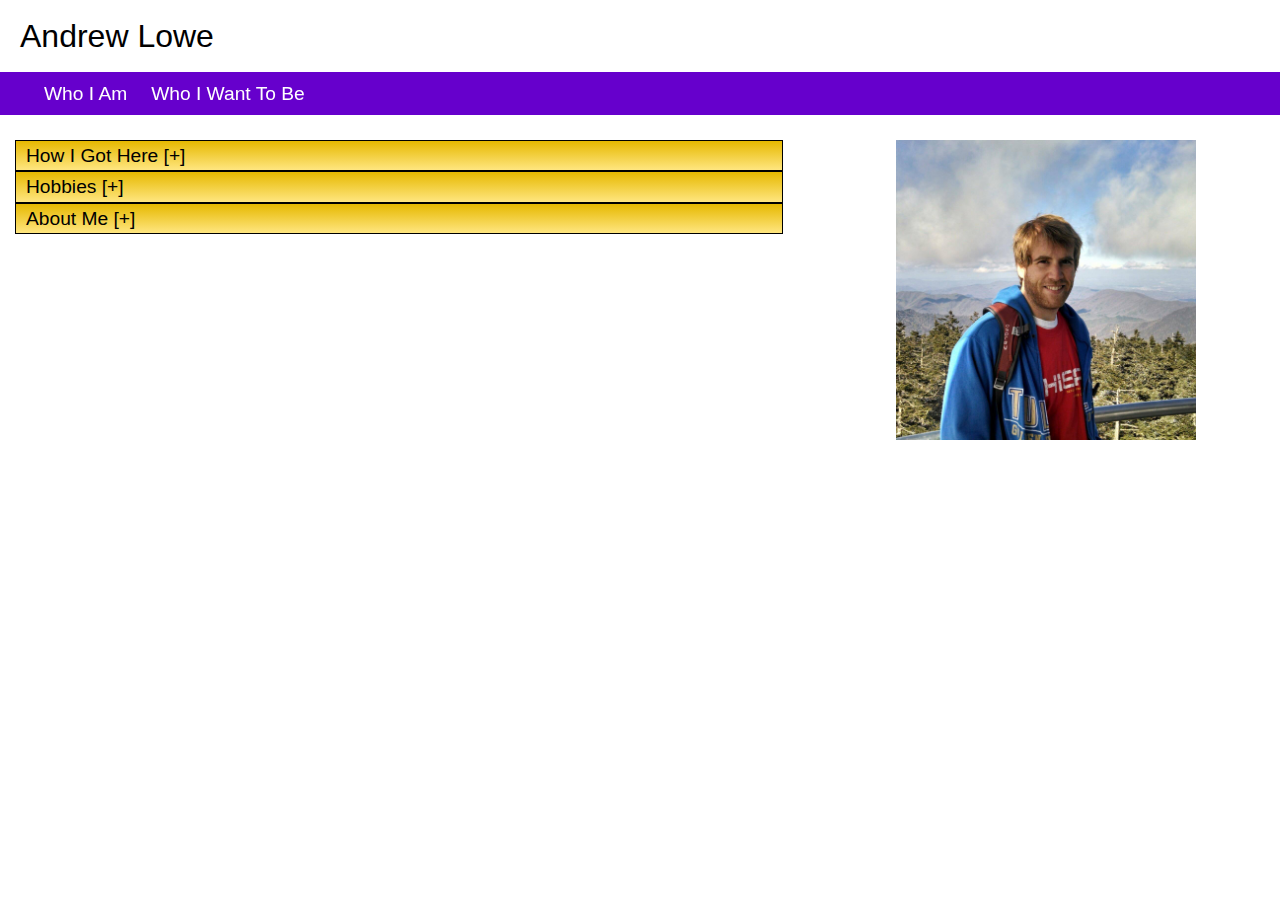
<file: index.html>
<!DOCTYPE html>
<html>
<head>
  <title>Who I Am Now</title>
  <meta charset="utf-8">
  <link rel="stylesheet" type="text/css" href="styles.css">
  <script src="https://ajax.googleapis.com/ajax/libs/jquery/1.12.0/jquery.min.js"></script>
  <script src="scripts.js"></script>
</head>
<body>
  <div class="header">
    <h1>Andrew Lowe</h1>
  </div>
  <div class="nav">
    <ul>
      <li class="spacer"></li>
      <li><a href="" class="hvr-fade">Who I Am</a></li>
      <li><a href="me-later.html" class="hvr-fade">Who I Want To Be</a></li>
    </ul>
  </div>
  <div class="content">
    <h2 class="accordion">How I Got Here [+]</h2>
    <div>
      <table>
        <tr>
          <td>November 1990</td>
          <td>Born in Wichita, KS</td>
        </tr>
        <tr>
          <td>August 2009</td>
          <td>Moved to Tulsa, OK to attend the University of Tulsa</td>
        </tr>
        <tr>
          <td>May 2013</td>
          <td>Graduated college with Chemical Engineering degree and started working in Tulsa</td>
        </tr>
        <tr>
          <td>October 2015</td>
          <td>Quit job to visit four countries in Europe with fianc&#233;e and prepare to move</td>
        </tr>
        <tr>
          <td>January 2016</td>
          <td>Moved to Federal Way, WA to start school at Galvanize</td>
        </tr>
      </table>
    </div>
    <h2 class="accordion">Hobbies [+]</h2>
    <div>
      <ul>
        <li>- Gardening</li>
        <li>- Gaming</li>
        <li>- Rec Sports</li>
        <li>- Cooking</li>
        <li>- Road Trips</li>
      </ul>
    </div>
    <h2 class="accordion">About Me [+]</h2>
    <div>
      <ul>
        <li>- I have two older brothers in Wichita and one younger in Tulsa</li>
        <li>- I love to travel, but this is my first time living outside Kansas or Oklahoma</li>
        <li>- I have two dogs, a cat, a rat, and a beta fish</li>
        <li>- I built a gaming computer. My favorite game is Rocket League</li>
        <li>- My favorite sport to play is Ultimate (formerly called Ultimate Frisbee) and I've played for 9 years</li>
      </ul>
    </div>
  </div>
  <div class="pic">
    <img src="personal-pic.jpg" height="300" width="300" alt="A pic of me">
  </div>
</body>
</html>
</file>
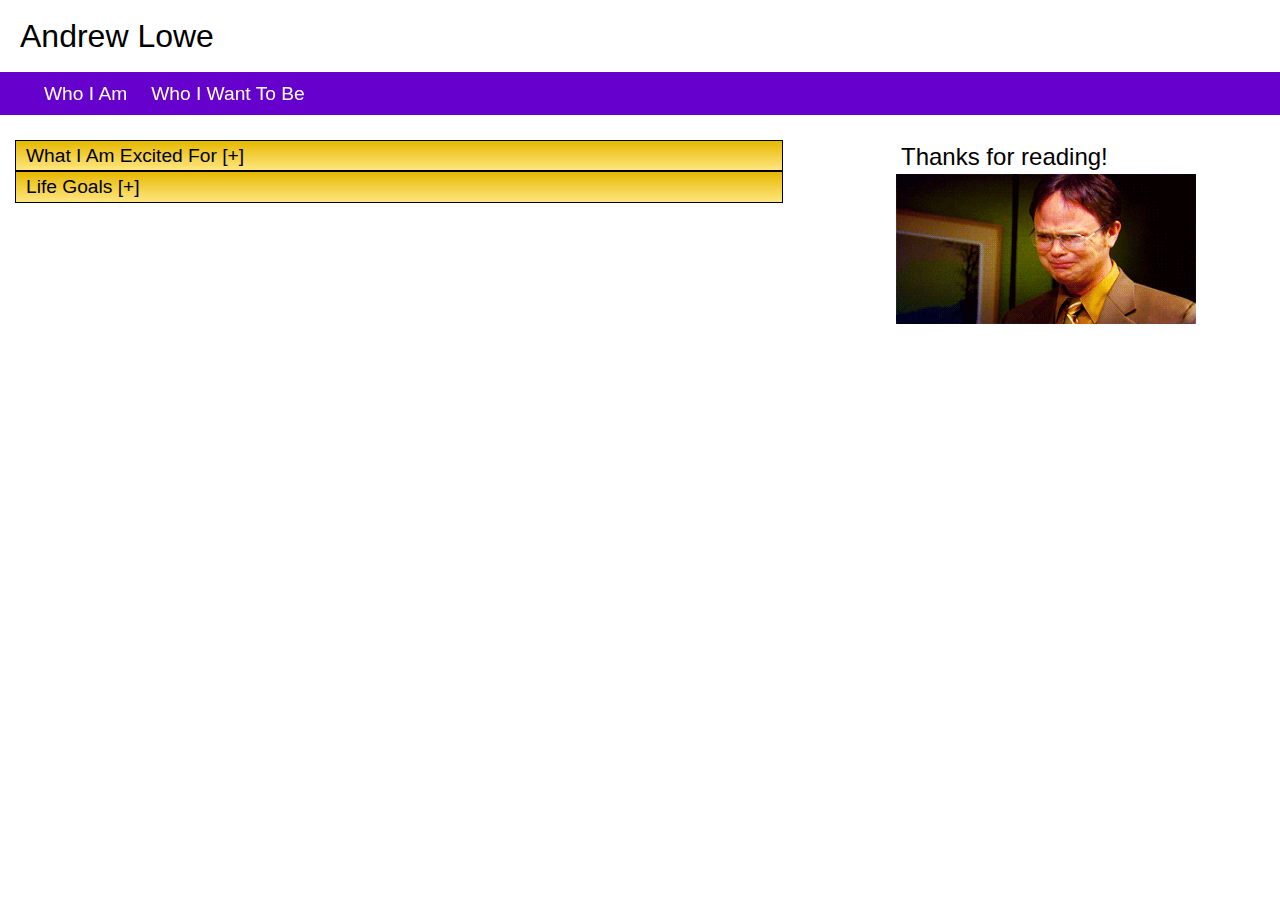
<file: me-later.html>
<!DOCTYPE html>
<html>
<head>
  <title>Who I Want To Be</title>
  <meta charset="utf-8">
  <link rel="stylesheet" type="text/css" href="styles.css">
  <script src="https://ajax.googleapis.com/ajax/libs/jquery/1.12.0/jquery.min.js"></script>
  <script src="scripts.js"></script>
</head>
<body>
  <div class="header">
    <h1>Andrew Lowe</h1>
  </div>
  <div class="nav">
    <ul>
      <li class="spacer"></li>
      <li><a href="../" class="hvr-fade">Who I Am</a></li>
      <li><a href="me-later.html" class="hvr-fade">Who I Want To Be</a></li>
    </ul>
  </div>
  <div class="content">
    <h2 class="accordion">What I Am Excited For [+]</h2>
    <div>
      <ul>
        <li>- Learning new things at Galvanize</li>
        <li>- Living in a new city and meeting new people</li>
        <li>- Getting married in October</li>
        <li>- Trying skiing in British Columbia</li>
        <li>- Learning fly fishing</li>
      </ul>
    </div>
    <h2 class="accordion">Life Goals [+]</h2>
    <div>
      <ul>
        <li>- Own land for a large garden and animals</li>
        <li>- Travel to many countries</li>
        <li>- Find a job for a company working in sustainable energy</li>
        <li>- Build a tiny house</li>
      </ul>
    </div>
  </div>
  <div class="pic">
    <h3>Thanks for reading!</h3>
    <img src="thanks.gif" height="150" width="300" alt="Dwight saying thanks">
  </div>
</body>
</html>
</file>
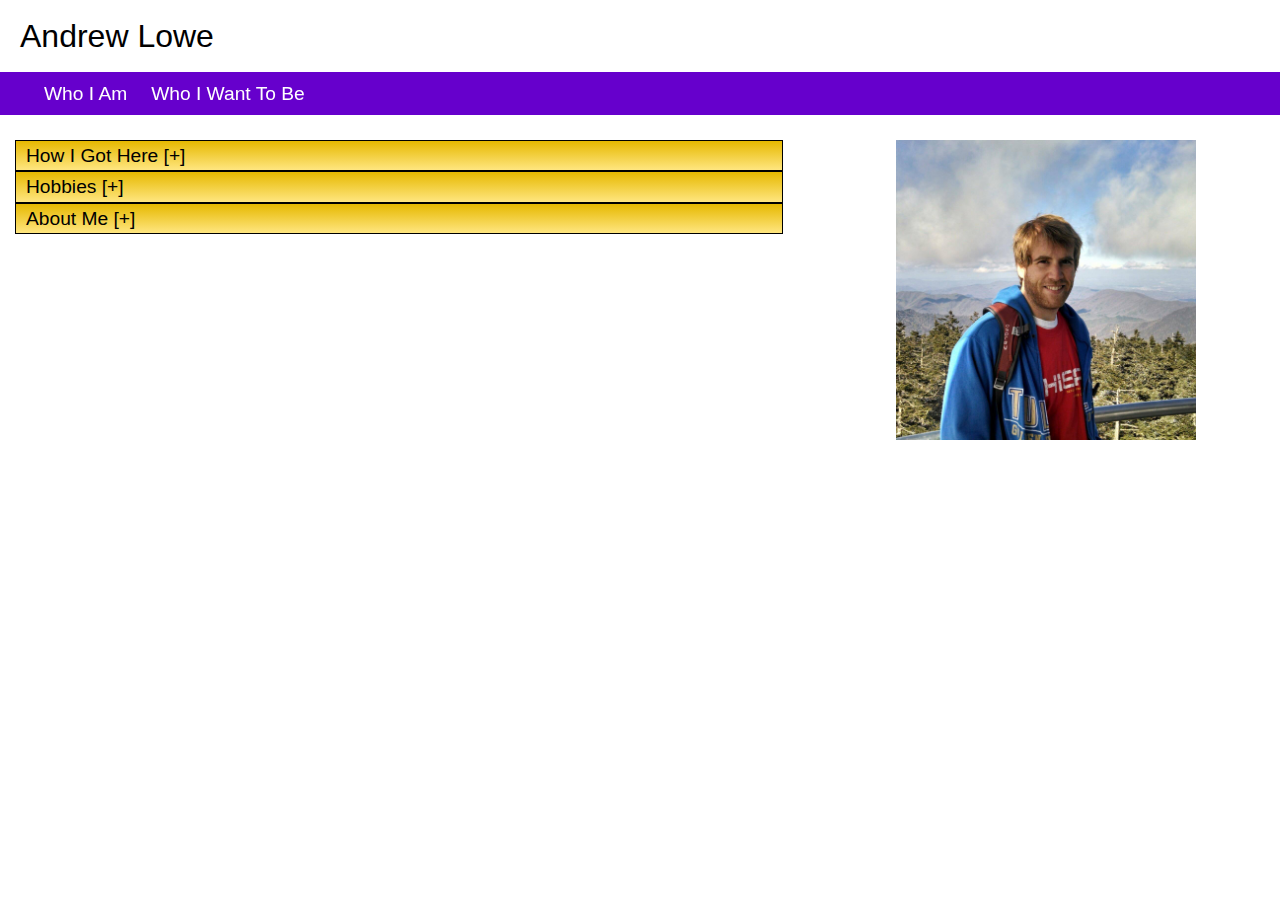
<file: me-now.html>
<!DOCTYPE html>
<html>
<head>
  <title>Who I Am Now</title>
  <meta charset="utf-8">
  <link rel="stylesheet" type="text/css" href="styles.css">
  <script src="https://ajax.googleapis.com/ajax/libs/jquery/1.12.0/jquery.min.js"></script>
  <script src="scripts.js"></script>
</head>
<body>
  <div class="header">
    <h1>Andrew Lowe</h1>
  </div>
  <div class="nav">
    <ul>
      <li class="spacer"></li>
      <li><a href="me-now.html" class="hvr-fade">Who I Am</a></li>
      <li><a href="me-later.html" class="hvr-fade">Who I Want To Be</a></li>
    </ul>
  </div>
  <div class="content">
    <h2 class="accordion">How I Got Here [+]</h2>
    <div>
      <table>
        <tr>
          <td>November 1990</td>
          <td>Born in Wichita, KS</td>
        </tr>
        <tr>
          <td>August 2009</td>
          <td>Moved to Tulsa, OK to attend the University of Tulsa</td>
        </tr>
        <tr>
          <td>May 2013</td>
          <td>Graduated college with Chemical Engineering degree and started working in Tulsa</td>
        </tr>
        <tr>
          <td>October 2015</td>
          <td>Quit job to visit four countries in Europe with fianc&#233;e and prepare to move</td>
        </tr>
        <tr>
          <td>January 2016</td>
          <td>Moved to Federal Way, WA to start school at Galvanize</td>
        </tr>
      </table>
    </div>
    <h2 class="accordion">Hobbies [+]</h2>
    <div>
      <ul>
        <li>- Gardening</li>
        <li>- Gaming</li>
        <li>- Rec Sports</li>
        <li>- Cooking</li>
        <li>- Road Trips</li>
      </ul>
    </div>
    <h2 class="accordion">About Me [+]</h2>
    <div>
      <ul>
        <li>- I have two older brothers in Wichita and one younger in Tulsa</li>
        <li>- I love to travel, but this is my first time living outside Kansas or Oklahoma</li>
        <li>- I have two dogs, a cat, a rat, and a beta fish</li>
        <li>- I built a gaming computer. My favorite game is Rocket League</li>
        <li>- My favorite sport to play is Ultimate (formerly called Ultimate Frisbee) and I've played for 9 years</li>
      </ul>
    </div>
  </div>
  <div class="pic">
    <img src="personal-pic.jpg" height="300" width="300" alt="A pic of me">
  </div>
</body>
</html>
</file>
<file: styles.css>
/* http://meyerweb.com/eric/tools/css/reset/
   v2.0 | 20110126
   License: none (public domain)
*/

html, body, div, span, applet, object, iframe,
h1, h2, h3, h4, h5, h6, p, blockquote, pre,
a, abbr, acronym, address, big, cite, code,
del, dfn, em, img, ins, kbd, q, s, samp,
small, strike, strong, sub, sup, tt, var,
b, u, i, center,
dl, dt, dd, ol, ul, li,
fieldset, form, label, legend,
table, caption, tbody, tfoot, thead, tr, th, td,
article, aside, canvas, details, embed,
figure, figcaption, footer, header, hgroup,
menu, nav, output, ruby, section, summary,
time, mark, audio, video {
	margin: 0;
	padding: 0;
	border: 0;
	font-size: 100%;
	font: inherit;
	vertical-align: baseline;
}
/* HTML5 display-role reset for older browsers */
article, aside, details, figcaption, figure,
footer, header, hgroup, menu, nav, section {
	display: block;
}
body {
	line-height: 1;
}
ol, ul {
	list-style: none;
}
blockquote, q {
	quotes: none;
}
blockquote:before, blockquote:after,
q:before, q:after {
	content: '';
	content: none;
}
table {
	border-collapse: collapse;
	border-spacing: 0;
}

/* Start document css */
h1, h2, h3, li, td {
  font-family: Tahoma, Geneva, sans-serif;
}

h1 {
  font-size: 2em;
  margin: 20px;
}

h2 {
  background: linear-gradient(180deg, #e6b800, #ffe680);
  border-style: solid;
  border-color: black;
  border-width: 1px;
  font-size: 1.2em;
  padding: 5px 10px;
}

h2:hover {
  cursor: pointer;
}

td {
  padding-right: 10px;
}

table, ul {
  margin: 10px 10px;
}

li.spacer {
  margin: 0 10px;
}

.content {
  padding: 15px 15px;
  float: left;
  width: 60%;
}

.pic h3 {
  font-size: 1.5em;
  margin: 5px;
}

.nav {
  background-color: #6600cc;
}

.nav li {
  display: inline-block;
  font-size: 1.2em;
  vertical-align: top;
}

.pic {
  float: right;
  margin: 15px 0;
  width: 30%;
}

/* Nav animation */
.hvr-fade {
  display: inline-block;
  vertical-align: middle;
  -webkit-transform: translateZ(0);
  transform: translateZ(0);
  box-shadow: 0 0 1px rgba(0, 0, 0, 0);
  -webkit-backface-visibility: hidden;
  backface-visibility: hidden;
  -moz-osx-font-smoothing: grayscale;
  overflow: hidden;
  -webkit-transition-duration: 0.3s;
  transition-duration: 0.3s;
  -webkit-transition-property: color, background-color;
  transition-property: color, background-color;
  color: white;
  padding: 12px;
  margin: 0 -2px;
  text-decoration: none;
}
.hvr-fade:hover, .hvr-fade:focus, .hvr-fade:active {
  background-color: rgb(0, 0, 200);
  color: white;
}
</file>
